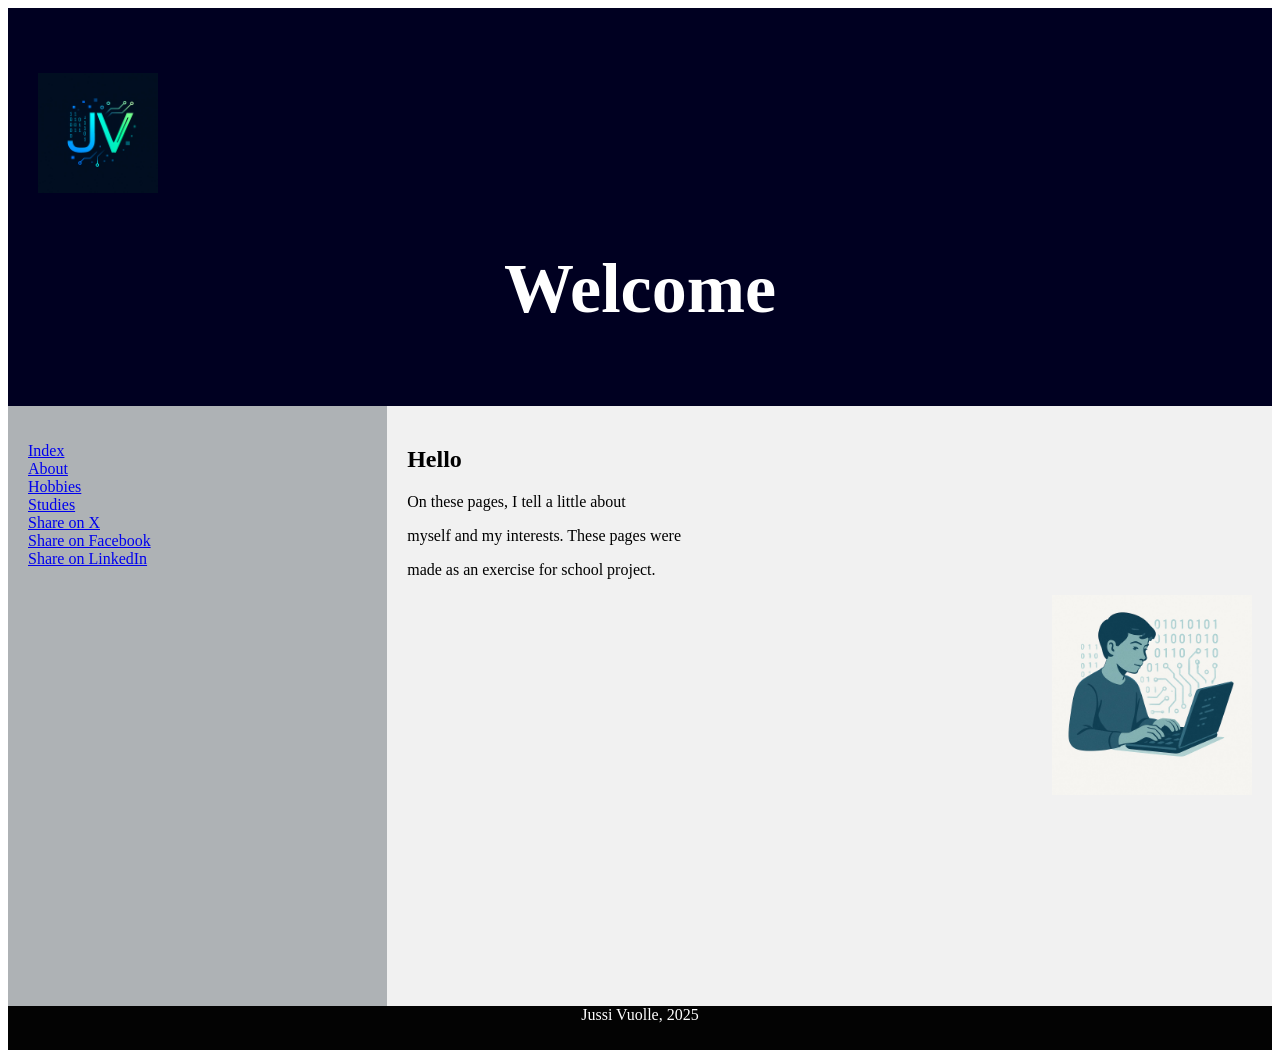
<file: index.html>
<!DOCTYPE html>
<html lang="en">
<head>
<title>Welcome</title>
<meta charset="utf-8">
<meta name="viewport" content="width=device-width, initial-scale=1">
<style>
* {
  box-sizing: border-box;
}
.body {
  font-family: Arial, Helvetica, sans-serif;
}
header {
  background-color: rgb(0, 0, 33);
  padding: 30px;
  text-align: center;
  font-size: 35px;
  color: white;
}
nav {
  float: left;
  width: 30%;
  height: 600px;
  background: #aeb2b5;
  padding: 20px;
}
nav ul {
  list-style-type: none;
  padding: 0;
}
article {
  float: left;
  padding: 20px;
  width: 70%;
  background-color: #f1f1f1;
  height: 600px;
}
footer {
  background-color: #030303;
  padding: 10px;
  text-align: center;
  color: white;
}
a:hover {
    color: black;
}
@media (max-width: 600px) {
  nav, article {
    width: 100%;
    height: auto;
  }
}
</style>
</head>
<body>
    <main>
    <header>
      <p style="text-align: left;"><a href="index.html"><img src="logo.png" alt="logo" width="120" height="120"></a></p>
        <h1>Welcome</h1>
        
    </header>
        <div>
            <nav>
                <ul>
                <li><a href="index.html">Index</a></li>
                <li><a href="about.html">About</a></li>
                <li><a href="hobbies.html">Hobbies</a></li>
                <li><a href="studies.html">Studies</a></li>
                <li><a href="https://twitter.com/intent/tweet?text=juv00064.github.io">Share on X</a></li>
                <li><a href="https://www.facebook.com/sharer/sharer.php?u=juv00064.github.io">Share on Facebook</a></li>
                <li><a href="https://www.linkedin.com/shareArticle?mini=true&url=juv00064.github.io">Share on LinkedIn</a></li>
                </ul>
            </nav>
            <article>
                <h2>Hello</h2>
                <p>On these pages, I tell a little about</p>
                <p>myself and my interests. These pages were</p>
                <p>made as an exercise for school project.</p>
                <p style="text-align: right;"><img src="opiskelija.png" alt="opiskelija" width="200" height="200"></p>
            </article>
        </div>
        </main>
        <footer>
            <p>Jussi Vuolle, 2025</p>
          </footer>
</body>
</html>
</file>
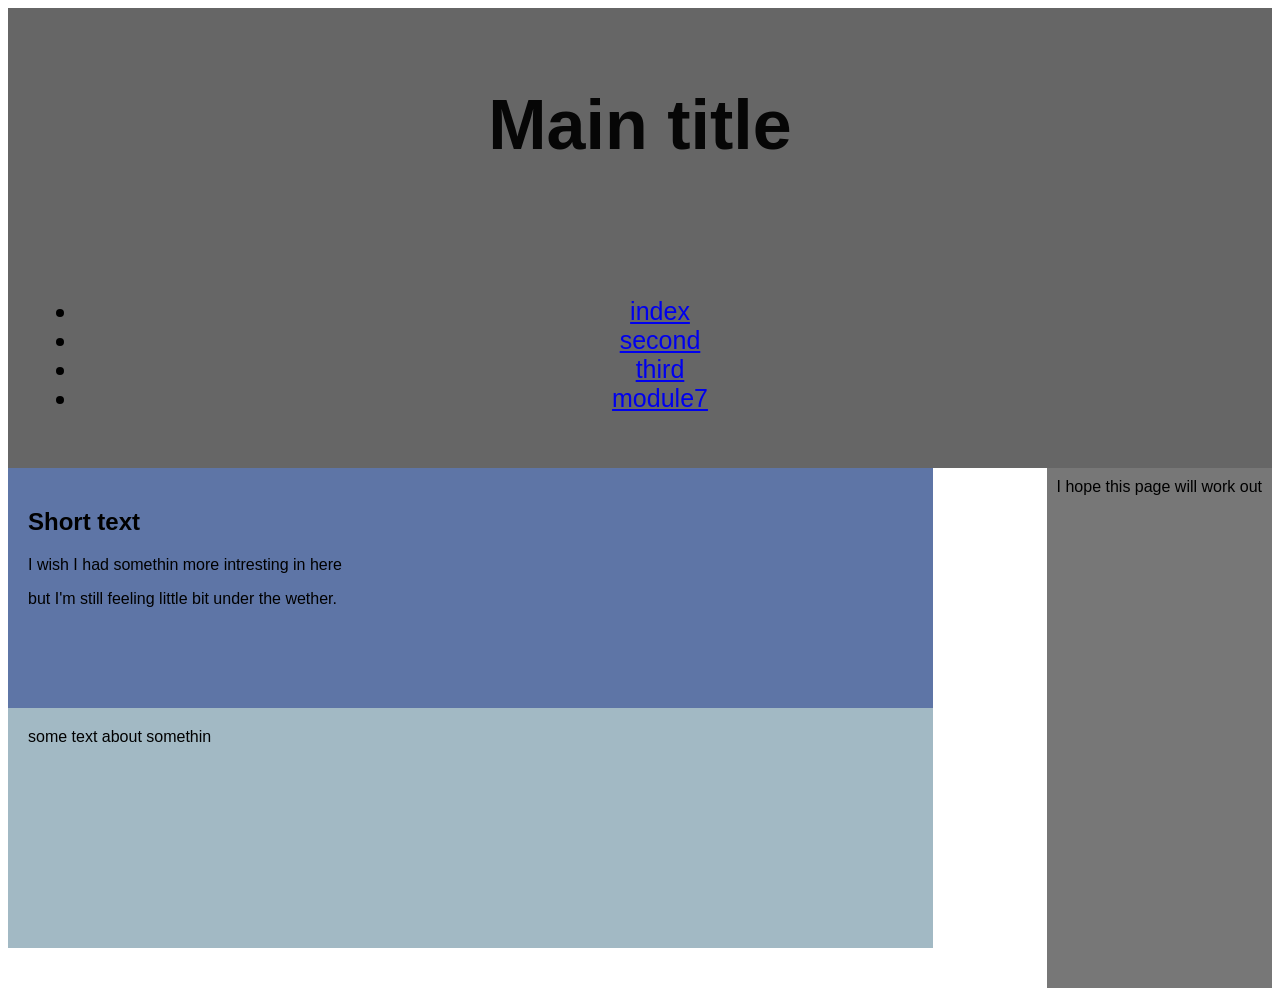
<file: 5bassingment.html>
<!DOCTYPE html>
<html lang="en">
<head>
<title>CSS Template</title>
<meta charset="utf-8">
<meta name="viewport" content="width=device-width, initial-scale=1">
<style>
body {
  font-family: Arial, Helvetica, sans-serif;
}
header {
  background-color: #666;
  padding: 30px;
  text-align: center;
  font-size: 35px;
  color: rgb(6, 6, 6);
}
nav {
background-color: #666;
padding: 30px;
text-align: center;
font-size: 25px;
color: black;
}
article {
  float: left;
  padding: 20px;
  width: 70%;
  background-color: #5e75a6;
  height: 200px;
  color: black;
}
div {
  float: left;
  padding: 20px;
  width: 70%;
  background-color: #a2b9c4;
  height: 200px;
}
aside {
  float: right;
  background-color: #777;
  padding: 10px;
  text-align: center;
  height: 500px;
}
@media (max-width: 600px) {
  nav, article {
    width: 100%;
    height: auto;
  }
}
</style>
</head>
<body>
<header>
  <h1>Main title</h1>
</header>
  <nav>
    <ul>
      <li><a href="index.html">index</a></li>
      <li><a href="second.html">second</a></li>
      <li><a href="third.html">third</a></li>
      <li><a href="module7.html">module7</a></li>
    </ul>
  </nav>
    <section>
    <aside>
    I hope this page will work out
    </aside>  
    <article>
    <h2>Short text</h2>
    <p>I wish I had somethin more intresting in here</p>
    <p>but I'm still feeling little bit under the wether.</p>
    </article>
     <div>
    some text about somethin
    </div>
    </section>
</body>
</html>
</file>
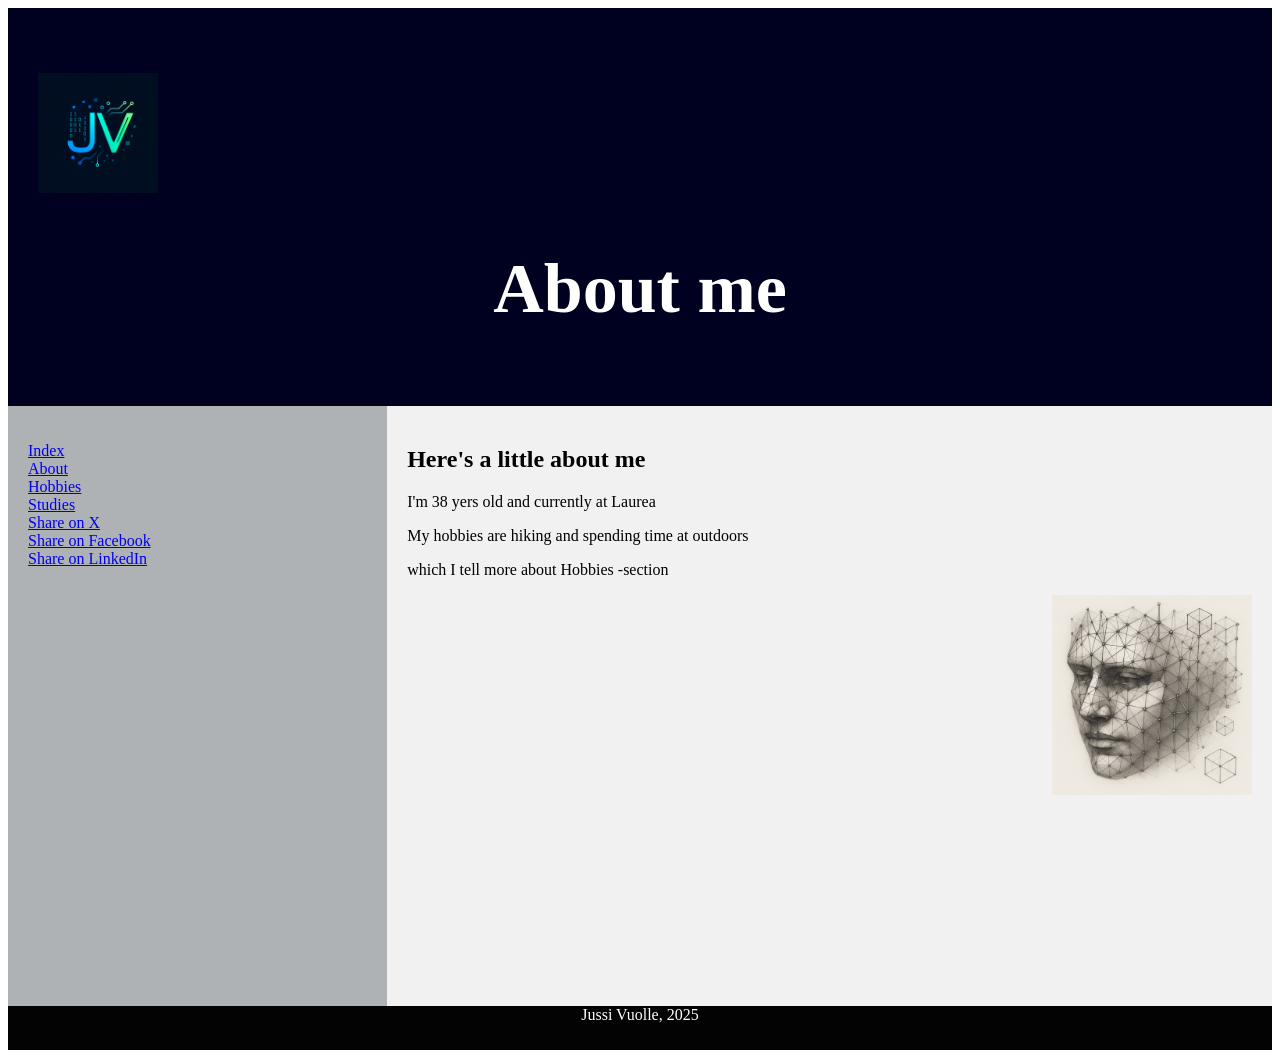
<file: about.html>
<!DOCTYPE html>
<html lang="en">
<head>
<title>About</title>
<meta charset="utf-8">
<meta name="viewport" content="width=device-width, initial-scale=1">
<style>
* {
  box-sizing: border-box;
}
.body {
  font-family: Arial, Helvetica, sans-serif;
}
header {
  background-color:  rgb(0, 0, 33);
  padding: 30px;
  text-align: center;
  font-size: 35px;
  color: white;
}
nav {
  float: left;
  width: 30%;
  height: 600px;
  background: #aeb2b5;
  padding: 20px;
}
nav ul {
  list-style-type: none;
  padding: 0;
}
article {
  float: left;
  padding: 20px;
  width: 70%;
  background-color: #f1f1f1;
  height: 600px;
}
footer {
  background-color: #030303;
  padding: 10px;
  text-align: center;
  color: white;
}
a:hover {
    color:black;
}
@media (max-width: 600px) {
  nav, article {
    width: 100%;
    height: auto;
  }
}
</style>
</head>
<body>
    <main>
    <header>
        <p style="text-align: left;"><a href="index.html"><img src="logo.png" alt="logo" width="120" height="120"></a></p>
        <h1>About me</h1>
        
    </header>
        <div>
            <nav>
                <ul>
                    <li><a href="index.html">Index</a></li>
                    <li><a href="about.html">About</a></li>
                    <li><a href="hobbies.html">Hobbies</a></li>
                    <li><a href="studies.html">Studies</a></li>
                    <li><a href="https://twitter.com/intent/tweet?text=juv00064.github.io/about">Share on X</a></li>
                    <li><a href="https://www.facebook.com/sharer/sharer.php?u=juv00064.github.io/about">Share on Facebook</a></li>
                    <li><a href="https://www.linkedin.com/shareArticle?mini=true&url=juv00064.github.io/about">Share on LinkedIn</a></li>
                </ul>
            </nav>
            <article>
                <h2>Here's a little about me</h2>
                <p>I'm 38 yers old and currently at Laurea</p>
                <p>My hobbies are hiking and spending time at outdoors</p>
                <p>which I tell more about Hobbies -section</p>
                <p style="text-align: right;"><img src="oma.png" alt="oma" width="200" height="200"></p>
                <p></p>
            </article>
        </div>
        </main>
        <footer>
            <p>Jussi Vuolle, 2025</p>
          </footer>
</body>
</html>
</file>
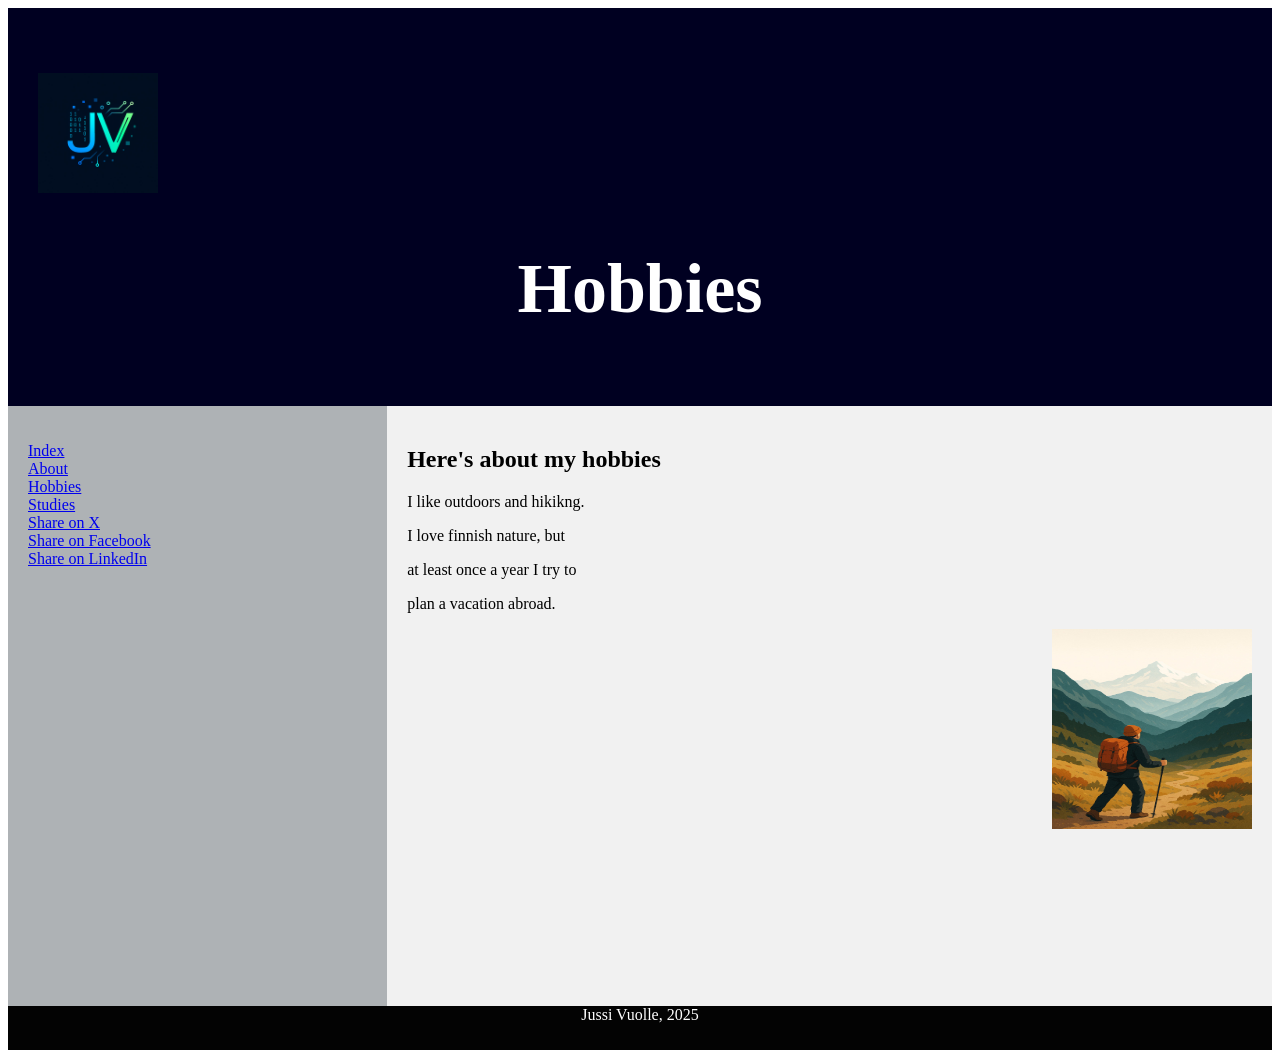
<file: hobbies.html>
<!DOCTYPE html>
<html lang="en">
<head>
<title>Hobbies</title>
<meta charset="utf-8">
<meta name="viewport" content="width=device-width, initial-scale=1">
<style>
* {
  box-sizing: border-box;
}
.body {
  font-family: Arial, Helvetica, sans-serif;
}
header {
  background-color:  rgb(0, 0, 33);
  padding: 30px;
  text-align: center;
  font-size: 35px;
  color: white;
}
nav {
  float: left;
  width: 30%;
  height: 600px;
  background: #aeb2b5;
  padding: 20px;
}
nav ul {
  list-style-type: none;
  padding: 0;
}
article {
  float: left;
  padding: 20px;
  width: 70%;
  background-color: #f1f1f1;
  height: 600px;
}
footer {
  background-color: #030303;
  padding: 10px;
  text-align: center;
  color: white;
}
a:hover {
    color: black;
}
@media (max-width: 600px) {
  nav, article {
    width: 100%;
    height: auto;
  }
}
</style>
</head>
<body>
    <main>
    <header>
        <p style="text-align: left;"><a href="index.html"><img src="logo.png" alt="logo" width="120" height="120"></a></p>
        <h1>Hobbies</h1>
        
    </header>
        <div>
            <nav>
                <ul>
                    <li><a href="index.html">Index</a></li>
                    <li><a href="about.html">About</a></li>
                    <li><a href="hobbies.html">Hobbies</a></li>
                    <li><a href="studies.html">Studies</a></li>
                    <li><a href="https://twitter.com/intent/tweet?text=juv00064.github.io/hobbies">Share on X</a></li>
                    <li><a href="https://www.facebook.com/sharer/sharer.php?u=juv00064.github.io/hobbies">Share on Facebook</a></li>
                    <li><a href="https://www.linkedin.com/shareArticle?mini=true&url=juv00064.github.io/hobbies">Share on LinkedIn</a></li>
                </ul>
            </nav>
            <article>
                <h2>Here's about my hobbies</h2>
                <p>I like outdoors and hikikng.</p>
                <p>I love finnish nature, but</p>
                <p>at least once a year I try to</p>
                <p>plan a vacation abroad.</p>
                <p style="text-align: right;"><img src="vuori.jpeg" alt="vuori" width="200" height="200"></p>
                <p></p>
                <p></p>
            </article>
        </div>
        </main>
        <footer>
            <p>Jussi Vuolle, 2025</p>
          </footer>
</body>
</html>
</file>
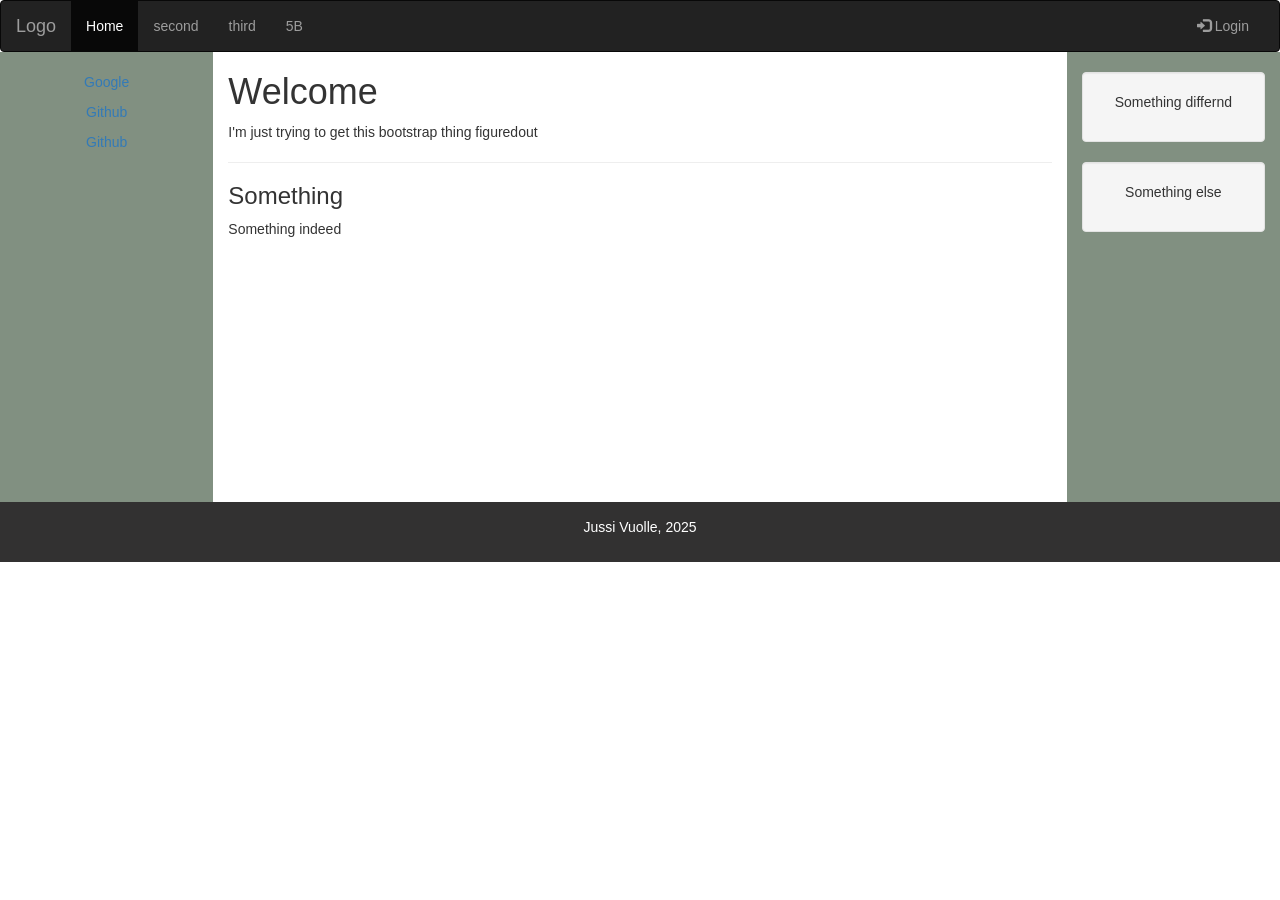
<file: module7.html>
<!DOCTYPE html>
<html lang="en">
<head>
  <title>Bootstrap</title>
  <meta charset="utf-8">
  <meta name="viewport" content="width=device-width, initial-scale=1">
  <link rel="stylesheet" href="https://maxcdn.bootstrapcdn.com/bootstrap/3.4.1/css/bootstrap.min.css">
  <script src="https://ajax.googleapis.com/ajax/libs/jquery/3.7.1/jquery.min.js"></script>
  <script src="https://maxcdn.bootstrapcdn.com/bootstrap/3.4.1/js/bootstrap.min.js"></script>
  <style>
    .navbar {
      margin-bottom: auto;
      border-radius: auto;
    }
    .row.content {height: 450px}
    .sidenav {
      padding-top: 20px;
      background-color: #819081;
      height: 100%;
    }
    footer {
      background-color: #323131;
      color: white;
      padding: 15px;
    }
    @media screen and (max-width: 767px) {
      .sidenav {
        height: auto;
        padding: 15px;
      }
      .row.content {height:auto;} 
    }
  </style>
</head>
<body>

<nav class="navbar navbar-inverse">
  <div class="container-fluid">
    <div class="navbar-header">
      <button type="button" class="navbar-toggle" data-toggle="collapse" data-target="#myNavbar">
        <span class="icon-bar"></span>
        <span class="icon-bar"></span>
        <span class="icon-bar"></span>                        
      </button>
      <a class="navbar-brand" href="#">Logo</a>
    </div>
    <div class="collapse navbar-collapse" id="myNavbar">
      <ul class="nav navbar-nav">
        <li class="active"><a href="index.html">Home</a></li>
        <li><a href="second.html">second</a></li>
        <li><a href="third.html">third</a></li>
        <li><a href="5bassingment.html">5B</a></li>
      </ul>
      <ul class="nav navbar-nav navbar-right">
        <li><a href="#"><span class="glyphicon glyphicon-log-in"></span> Login</a></li>
      </ul>
    </div>
  </div>
</nav>
  
<div class="container-fluid text-center">    
  <div class="row content">
    <div class="col-sm-2 sidenav">
      <p><a href="https://www.google.fi/">Google</a></p>
      <p><a href="https://github.com/">Github</a></p>
      <p><a href="https://github.com/">Github</a></p>
    </div>
    <div class="col-sm-8 text-left"> 
      <h1>Welcome</h1>
      <p>I'm just trying to get this bootstrap thing figuredout</p>
      <hr>
      <h3>Something</h3>
      <p>Something indeed</p>
    </div>
    <div class="col-sm-2 sidenav">
      <div class="well">
        <p>Something differnd</p>
      </div>
      <div class="well">
        <p>Something else</p>
      </div>
    </div>
  </div>
</div>

<footer class="container-fluid text-center">
  <p>Jussi Vuolle, 2025</p>
</footer>

</body>
</html>
</file>
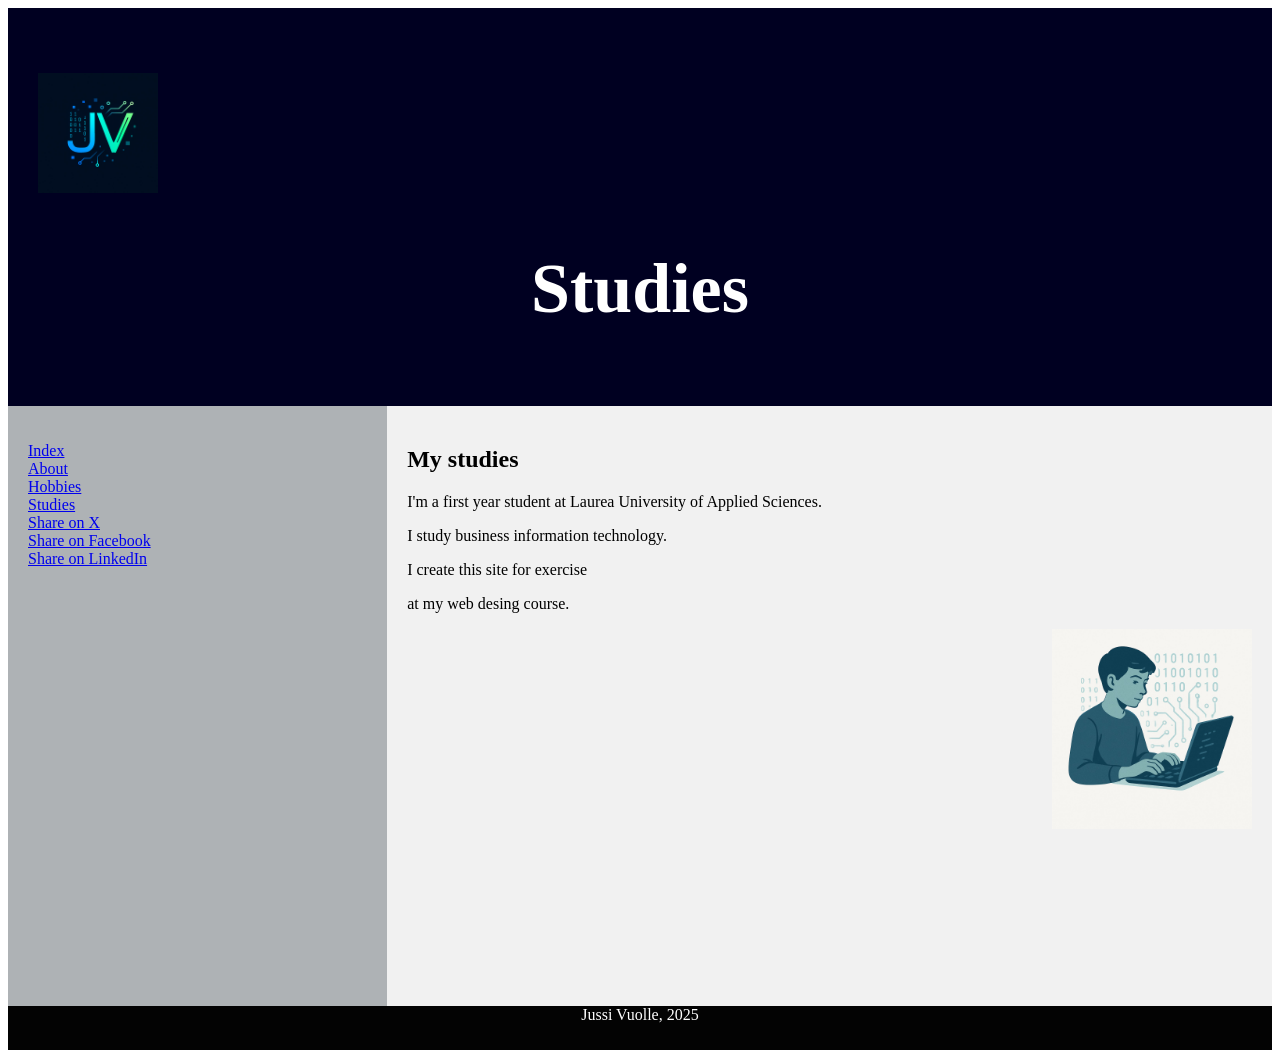
<file: studies.html>
<!DOCTYPE html>
<html lang="en">
<head>
<title>Studies</title>
<meta charset="utf-8">
<meta name="viewport" content="width=device-width, initial-scale=1">
<style>
* {
  box-sizing: border-box;
}
.body {
  font-family: Arial, Helvetica, sans-serif;
}
header {
  background-color:  rgb(0, 0, 33);
  padding: 30px;
  text-align: center;
  font-size: 35px;
  color: white;
}
nav {
  float: left;
  width: 30%;
  height: 600px;
  background: #aeb2b5;
  padding: 20px;
}
nav ul {
  list-style-type: none;
  padding: 0;
}
article {
  float: left;
  padding: 20px;
  width: 70%;
  background-color: #f1f1f1;
  height: 600px;
}
footer {
  background-color: #030303;
  padding: 10px;
  text-align: center;
  color: white;
}
a:hover {
    color: black;
}
@media (max-width: 600px) {
  nav, article {
    width: 100%;
    height: auto;
  }
}
</style>
</head>
<body>
    <main>
    <header>
        <p style="text-align: left;"><a href="index.html"><img src="logo.png" alt="logo" width="120" height="120"></a></p>
        <h1>Studies</h1>
        
    </header>
        <div>
            <nav>
                <ul>
                    <li><a href="index.html">Index</a></li>
                    <li><a href="about.html">About</a></li>
                    <li><a href="hobbies.html">Hobbies</a></li>
                    <li><a href="studies.html">Studies</a></li>
                    <li><a href="https://twitter.com/intent/tweet?text=juv00064.github.io/studies">Share on X</a></li>
                    <li><a href="https://www.facebook.com/sharer/sharer.php?u=juv00064.github.io/studies">Share on Facebook</a></li>
                    <li><a href="https://www.linkedin.com/shareArticle?mini=true&url=juv00064.github.io/studies">Share on LinkedIn</a></li>
                </ul>
            </nav>
            <article>
                <h2>My studies</h2>
                <p>I'm a first year student at Laurea University of Applied Sciences.</p>
                <p>I study business information technology.</p>
                <p>I create this site for exercise</p>
                <p>at my web desing course.</p>
                <p></p>
                <p style="text-align: right;"><img src="opiskelija.png" alt="opiskelija" width="200" height="200"></p>
            </article>
        </div>
        </main>
        <footer>
            <p>Jussi Vuolle, 2025</p>
          </footer>
</body>
</html>
</file>
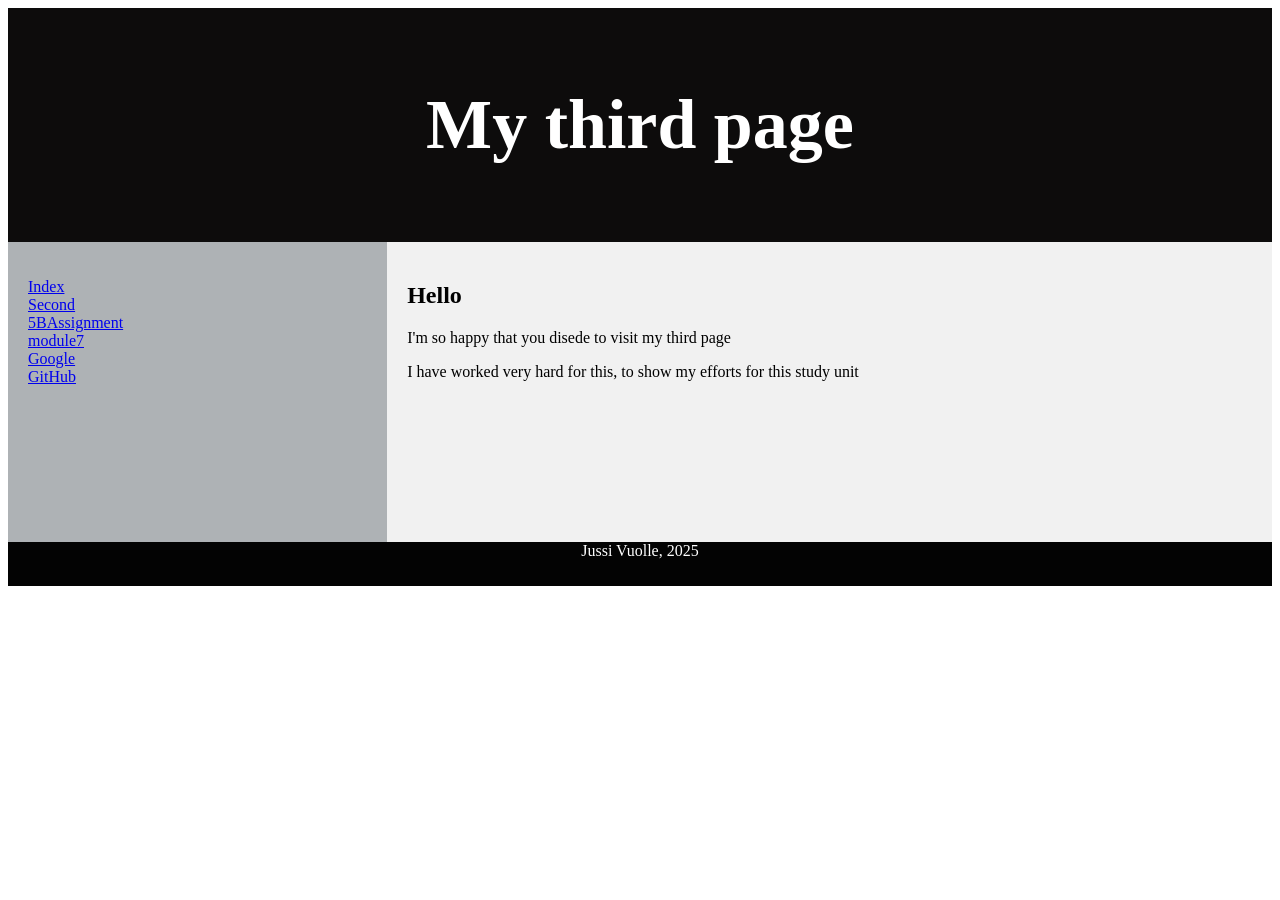
<file: third.html>
<!DOCTYPE html>
<html lang="en">
<head>
<title>Third pages</title>
<meta charset="utf-8">
<meta name="viewport" content="width=device-width, initial-scale=1">
<style>
* {
  box-sizing: border-box;
}
.body {
  font-family: Arial, Helvetica, sans-serif;
}
header {
  background-color: #0d0c0c;
  padding: 30px;
  text-align: center;
  font-size: 35px;
  color: white;
}
nav {
  float: left;
  width: 30%;
  height: 300px;
  background: #aeb2b5;
  padding: 20px;
}
nav ul {
  list-style-type: none;
  padding: 0;
}
article {
  float: left;
  padding: 20px;
  width: 70%;
  background-color: #f1f1f1;
  height: 300px; /* only for demonstration, should be removed */
}
footer {
  background-color: #030303;
  padding: 10px;
  text-align: center;
  color: white;
}
a:hover {
    color: red;
}
@media (max-width: 600px) {
  nav, article {
    width: 100%;
    height: auto;
  }
}
</style>
</head>
<body>
    <main>
    <header>
        <h1>My third page</h1>
    </header>
        <div>
            <nav>
                <ul>
                <li><a href="index.html">Index</a></li>
                <li><a href="second.html">Second</a></li>
                <li><a href="5bassingment.html">5BAssignment</a></li>
                <li><a href="module7html">module7</a></li>
                <li><a href="https://www.google.fi/" target="_blank">Google</a></li>
                <li><a href="https://github.com/" target="_blank">GitHub</a></li>
                </ul>
            </nav>
            <article>
                <h2>Hello</h2>
                <p>I'm so happy that you disede to visit my third page</p>
                <p>I have worked very hard for this, to show my efforts for this study unit</p>
            </article>
        </div>
        </main>
        <footer>
            <p>Jussi Vuolle, 2025</p>
          </footer>
</body>
</html>
</file>
